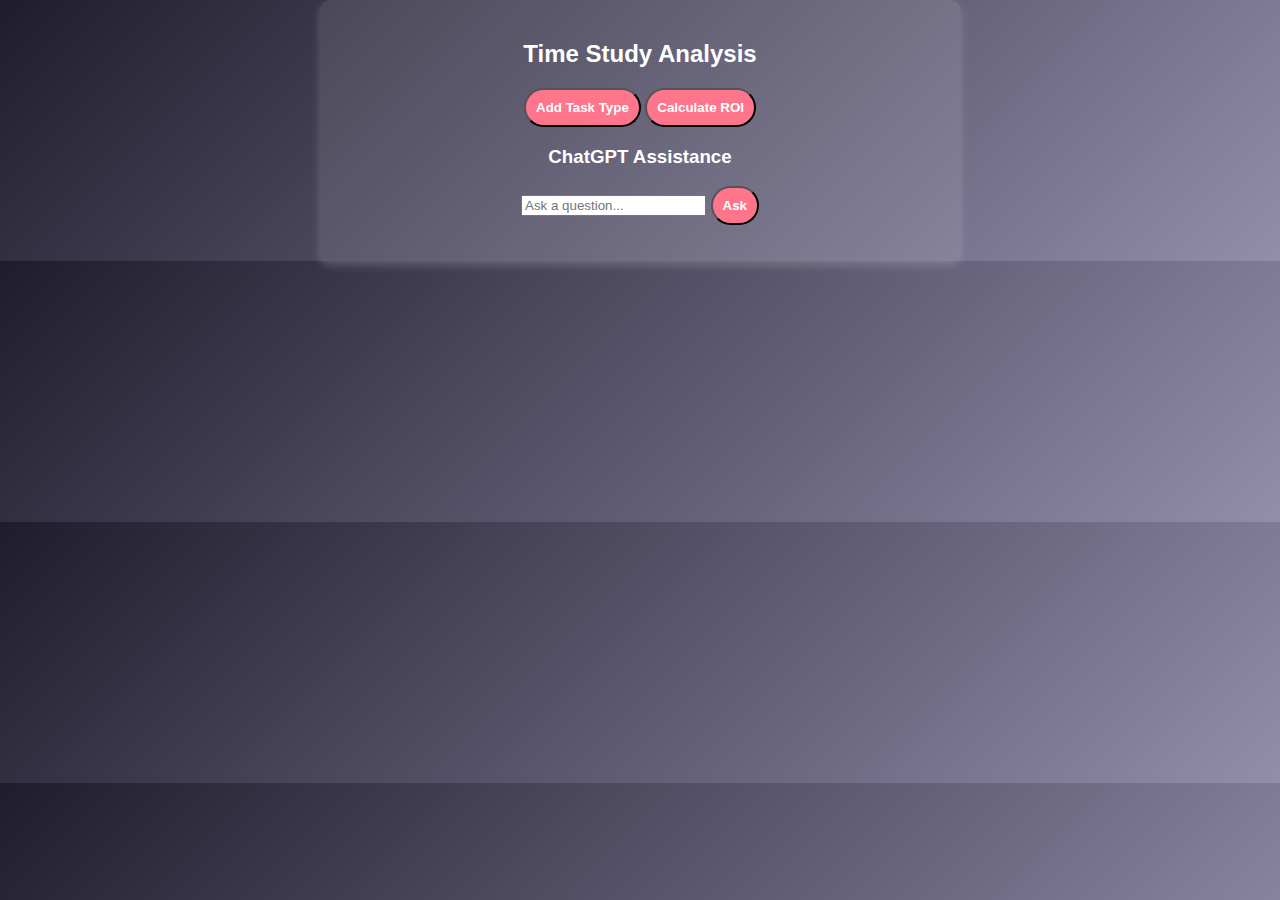
<file: frontend/index.html>
<!DOCTYPE html>
<html lang="en">
<head>
    <meta charset="UTF-8">
    <meta name="viewport" content="width=device-width, initial-scale=1.0">
    <title>Time Study Analysis</title>
    <link rel="stylesheet" href="styles.css">
</head>
<body>
    <div class="container">
        <h2>Time Study Analysis</h2>
        <button onclick="addTaskInput()">Add Task Type</button>
        <button onclick="calculateROI()">Calculate ROI</button>

        <div id="taskInputs"></div>
        <div class="result" id="result"></div>

        <div class="chat-container">
            <h3>ChatGPT Assistance</h3>
            <input type="text" id="chatInput" placeholder="Ask a question...">
            <button onclick="askChatGPT()">Ask</button>
            <p id="chatResponse"></p>
        </div>
    </div>
    <script>
        function addTaskInput() {
            const container = document.getElementById("taskInputs");
            const index = container.children.length;
            
            container.innerHTML += `
                <div class="task-group">
                    <label>Task Type:</label>
                    <select id="task_type_${index}">
                        <option value="transaction_matching">Transaction Matching</option>
                        <option value="account_reconciliation">Account Reconciliation</option>
                    </select>
                    <label>Number of Preparers:</label>
                    <input type="number" id="preparers_${index}" required>
                    <label>Manual Time Per Transaction (minutes):</label>
                    <input type="number" id="manual_time_${index}" required>
                </div>
            `;
        }

        function calculateROI() {
            document.getElementById("result").innerText = "ROI Calculation Placeholder";
        }

        function askChatGPT() {
            document.getElementById("chatResponse").innerText = "ChatGPT Response Placeholder";
        }
    </script>
</body>
</html>
</file>
<file: frontend/styles.css>
body {
    font-family: 'Poppins', sans-serif;
    background: linear-gradient(135deg, #1f1c2c, #928DAB);
    color: white;
    text-align: center;
    margin: 0;
    padding: 0;
}

.container {
    max-width: 600px;
    margin: auto;
    padding: 20px;
    background: rgba(255, 255, 255, 0.1);
    border-radius: 10px;
    box-shadow: 0 4px 10px rgba(255, 255, 255, 0.2);
}

button {
    padding: 10px;
    border-radius: 20px;
    background: #ff758c;
    color: white;
    font-weight: bold;
    cursor: pointer;
}
</file>
